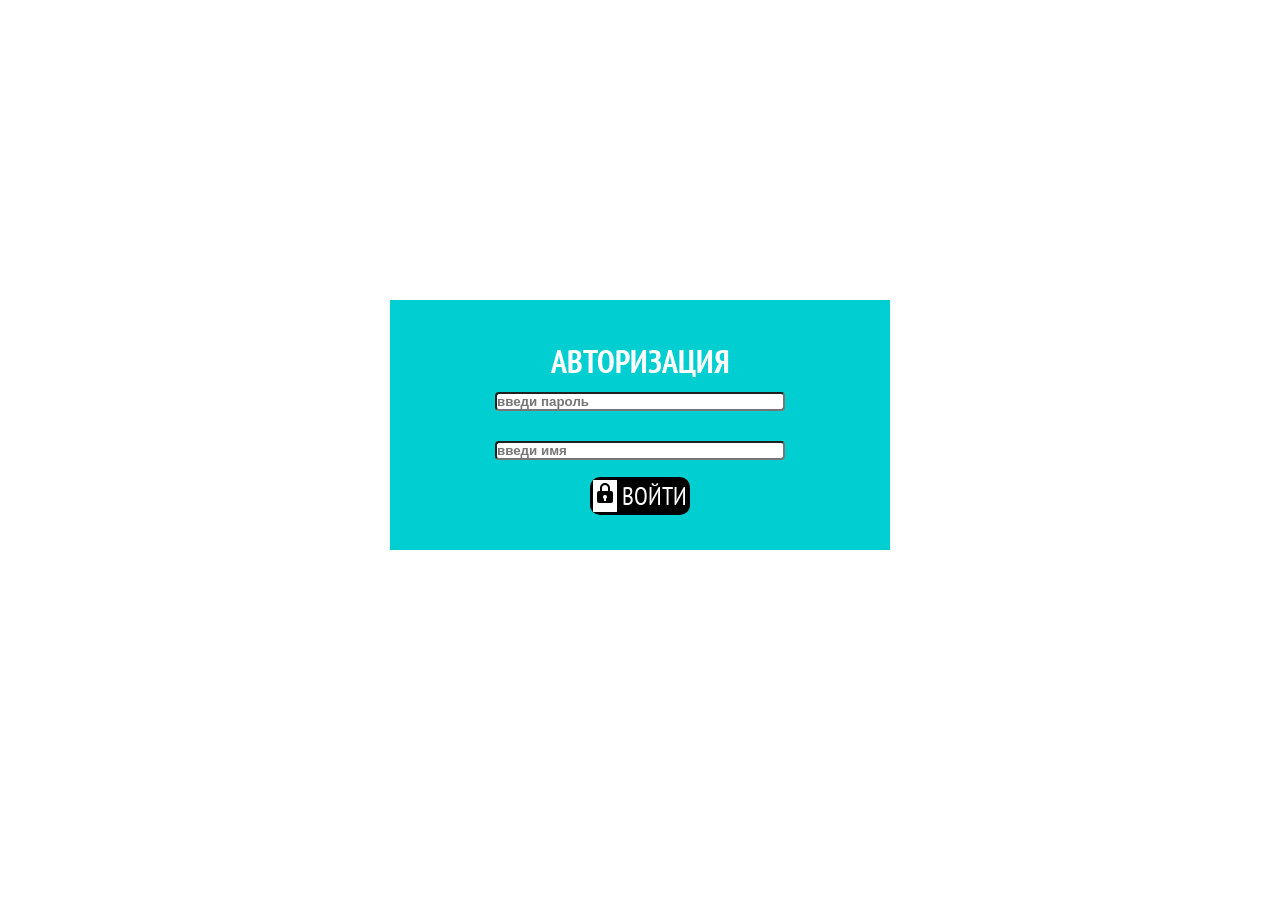
<file: index.html>
<!DOCTYPE html>
<html lang="en">
<head>
    <meta charset="UTF-8">
    <meta name="viewport" content="width=device-width, initial-scale=1.0">
    <link rel="stylesheet" href="style_to_registracion.css">
    <title>Регистрация</title>
</head>
<body>
    <div class="main-block">
        <h1>АВТОРИЗАЦИЯ</h1>
        <form action="">
            <input class="paroll" name="login" placeholder="введи пароль"/><br>
            <input class="usName" name="name" placeholder="введи имя"/><br>
            <a href="main.html">
            <i><img src="[data-uri]"/></i>
            ВОЙТИ
            </a>
        </form>
    </div>
</body>
</html>
</file>
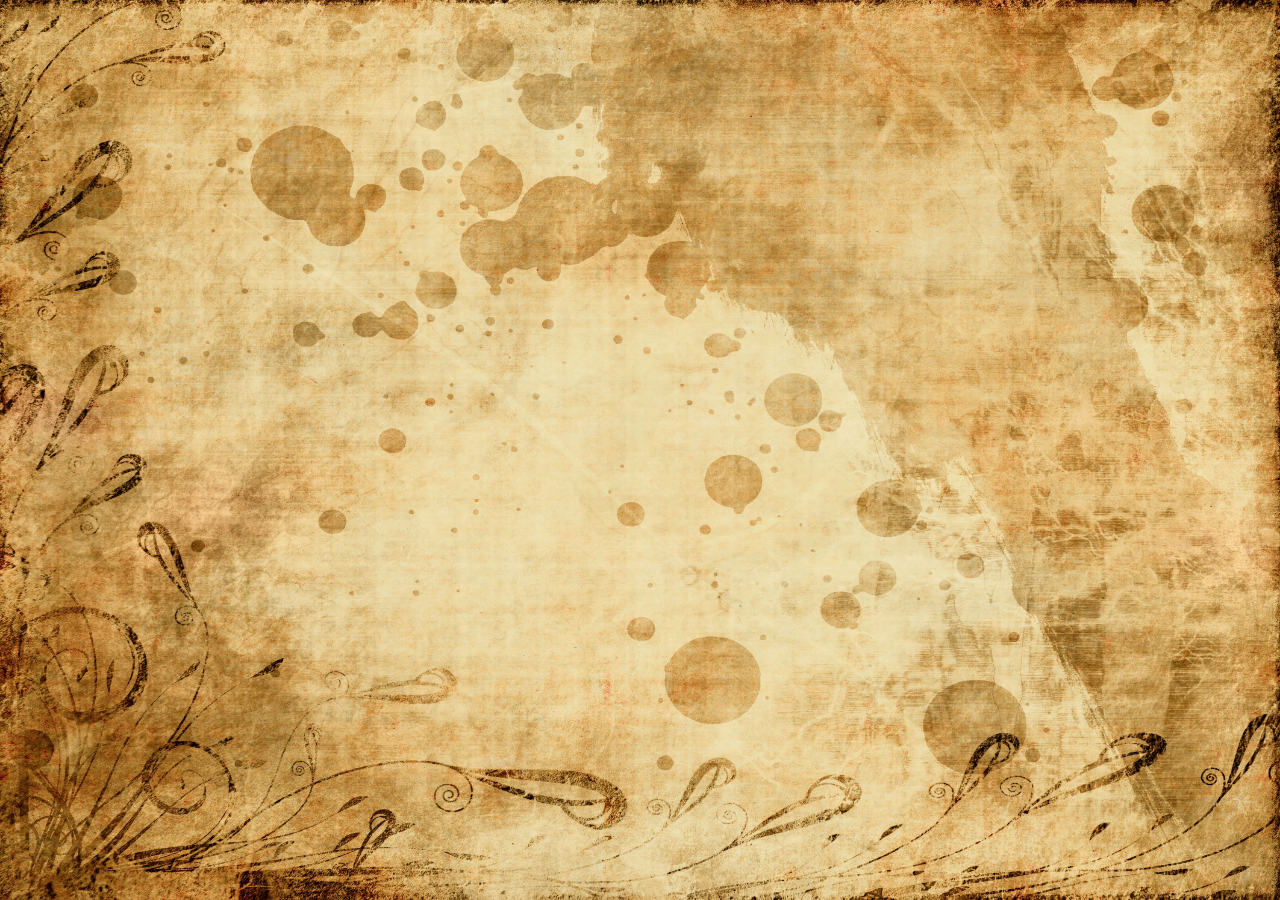
<file: main.html>
<!DOCTYPE html>
<html lang="ru">
<head>
    <meta charset="UTF-8">
    <meta name="viewport" content="width=device-width, initial-scale=1.0">
    <link rel="stylesheet" href="style_to_main.css">
    <!--<link rel="stylesheet" href="main.js">-->
    <title>Послание</title>
</head>
<body>
    <div class="container">
        <p id="main-block">
            
        </p>

        <script src="main.js"></script>
    </div>
</body>
</html>
</file>
<file: style_to_registracion.css>
@import url('https://fonts.googleapis.com/css2?family=PT+Sans+Narrow:wght@400;700&display=swap');
*{
    margin: 0;
    padding: 0;
}

body{
    display: flex;
    justify-content: center;
    text-align: center;
    font-family: "PT Sans Narrow", sans-serif;
    font-weight: 400;
    font-style: normal;
}

.main-block{
    margin-top: 300px;
    background-color: darkturquoise;
    width: 500px;
    height: 250px;
    text-align: center;
    color: white;
    margin-left: 5px;
    margin-right: 5px;
}

h1{
    margin-top: 40px;
}

.paroll{
    width: 286px;
    font-weight: 800;
    /*border-color: #DD0344;*/
    border-radius: 4px;
    margin: 10px 0;
}

.usName{
    width: 286px;
    font-weight: 800;
    /*border-color: #DD0344;*/
    border-radius: 4px;
    margin: 20px;
}

i{
    background-color: white;
}

a{
    text-decoration: none;
    font-size: 25px;
    background-color: black;
    color: white;
    padding: 3px;
    border-radius: 10px;
}
</file>
<file: style_to_main.css>
/*@import url('https://fonts.googleapis.com/css2?family=Dancing+Script:wght@400..700&family=PT+Sans+Narrow:wght@400;700&display=swap');*/

/*favorite*//*@import url('https://fonts.googleapis.com/css2?family=Edu+AU+VIC+WA+NT+Pre:wght@400..700&family=Great+Vibes&family=Kalam:wght@300;400;700&family=Merienda:wght@300..900&family=Poppins:ital,wght@0,100;0,200;0,300;0,400;0,500;0,600;0,700;0,800;0,900;1,100;1,200;1,300;1,400;1,500;1,600;1,700;1,800;1,900&family=Space+Grotesk:wght@300..700&family=Tangerine:wght@400;700&display=swap');*/

@import url('https://fonts.googleapis.com/css2?family=Edu+AU+VIC+WA+NT+Pre:wght@400..700&family=Great+Vibes&family=Kalam:wght@300;400;700&family=Marck+Script&family=Merienda:wght@300..900&family=Poppins:ital,wght@0,100;0,200;0,300;0,400;0,500;0,600;0,700;0,800;0,900;1,100;1,200;1,300;1,400;1,500;1,600;1,700;1,800;1,900&family=Space+Grotesk:wght@300..700&family=Tangerine:wght@400;700&display=swap');

body{
    /*font-family: "PT Sans Narrow", serif;*/

    /*font-family: "Great Vibes", cursive;*/

    font-family: "Marck Script", cursive;
    font-weight: 500;
    font-size: 35px;
    color: rgb(0, 0, 80);
    font-style: normal;
    background-image: url(bumVslezah.jpg);
    background-repeat: no-repeat;
    background-attachment: fixed;
    background-size: 100% 100%;
    display: flex;
    justify-content: center;
    text-align: center;
}

/**{
    padding: 0;
    margin: 0;
}*/

.container{
    width: 500px;
    height: fit-content;
}
</file>
